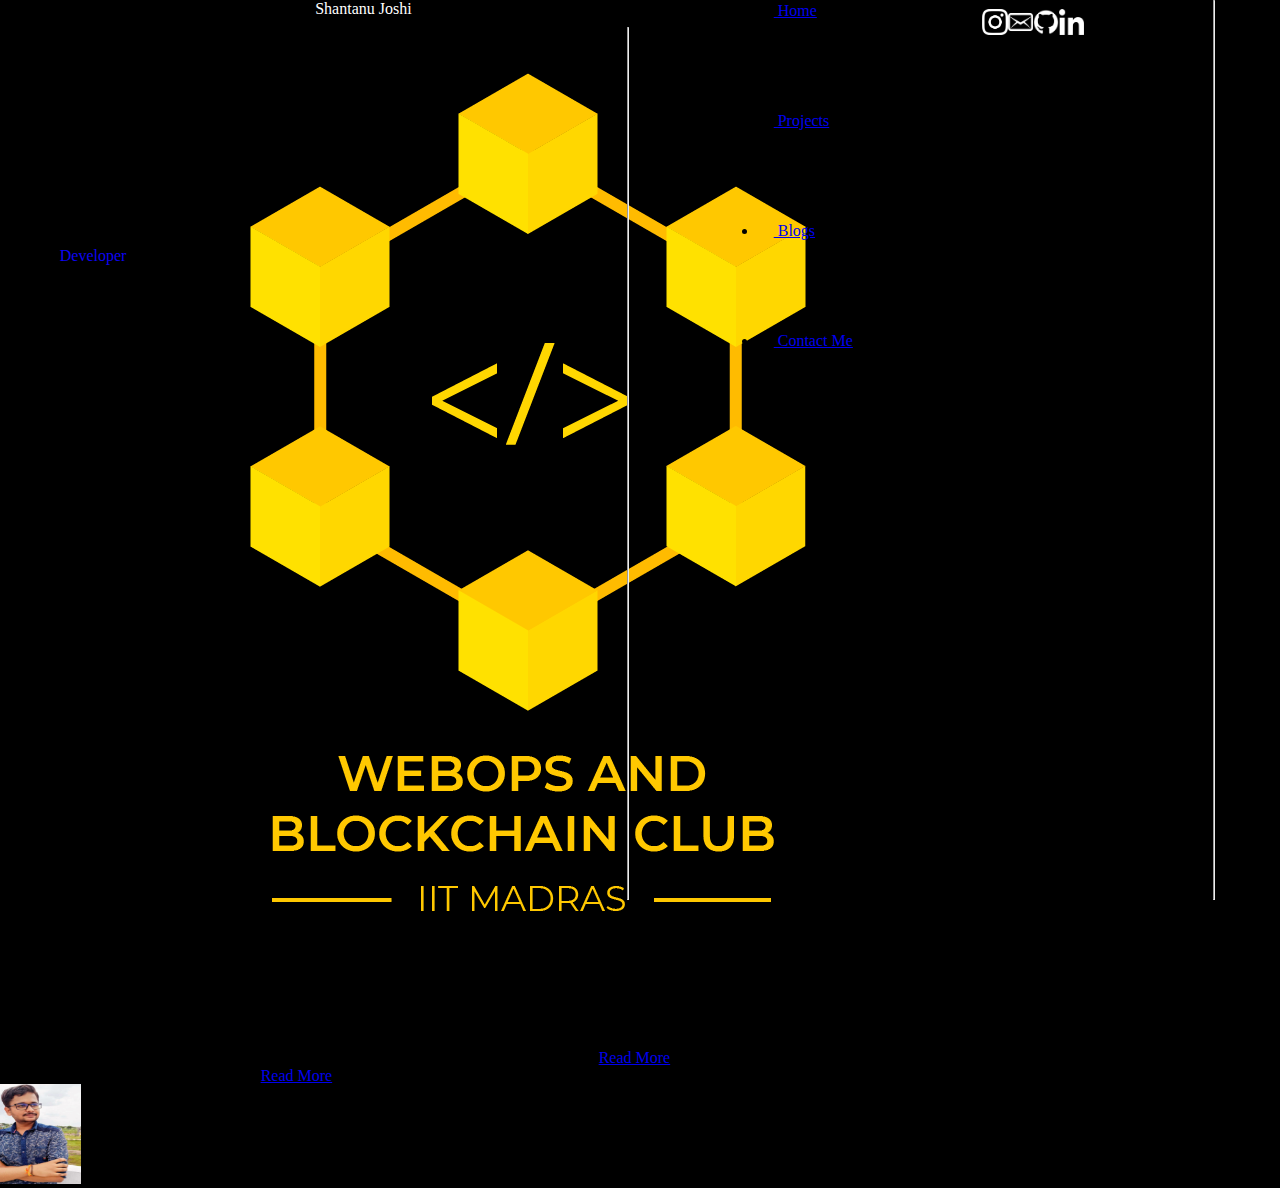
<file: blog.html>
<!DOCTYPE html>
<html lang="en">
<head>
    <meta charset="UTF-8">
    <meta http-equiv="X-UA-Compatible" content="IE=edge">
    <meta name="viewport" content="width=device-width, initial-scale=1.0">
    <link href="https://cdn.jsdelivr.net/npm/bootstrap@5.2.1/dist/css/bootstrap.min.css" rel="stylesheet" integrity="sha384-iYQeCzEYFbKjA/T2uDLTpkwGzCiq6soy8tYaI1GyVh/UjpbCx/TYkiZhlZB6+fzT" crossorigin="anonymous">
    <link rel="stylesheet" href="sidebar.css">
    <link rel="stylesheet" href="transition.css">
    <link rel="stylesheet" href="blog.css">
    <title>Blog</title>
</head>
<body>
    <div class="container">
    <div class="d-flex flex-column flex-shrink-0 p-3 text-dark bg-warning" style="width: 15vw; height: 100vh;">
        <img src="/images/WebopsandBlockchainLogo.2dd064ac.png">
          <img src="/image.jpg" width="100" height="100" alt="" />
      </div>
      <div class="name">
        Shantanu Joshi
      </div>
      <div id=flip>
        <div><div>Developer</div></div>
        <div><div>Entrepreneur</div></div>
        <div><div>Sportsman</div></div>
    </div>
        <a href="/" class="d-flex align-items-center mb-3 mb-md-0 me-md-auto text-white text-decoration-none">
          <svg class="bi me-2" width="40" height="32"><use xlink:href="#bootstrap"></use></svg>
        </a>
        <hr class="top">
        <ul class="nav nav-pills flex-column mb-auto">
          <li class="index">
            <a href="index.html" class="nav-link text-white" aria-current="page">
              <svg class="bi me-2" width="16" height="16"><use xlink:href="#home"></use></svg>
              Home
            </a>
          </li>
          <li class="project">
            <a href="Projects.html" class="nav-link text-white">
              <svg class="bi me-2" width="16" height="16"><use xlink:href="#table"></use></svg>
              Projects
            </a>
          </li>
          <li class="blog">
            <a href="blog.html" class="nav-link active bg-light text-warning">
              <svg class="bi me-2" width="16" height="16"><use xlink:href="#grid"></use></svg>
              Blogs
            </a>
          </li>
          <li class="contact">
            <a href="contact.html" class="nav-link text-white">
              <svg class="bi me-2" width="16" height="16"><use xlink:href="#people-circle"></use></svg>
              Contact Me
            </a>
          </li>
        </ul>

        <div class="transferLinks">
          <a href="https://www.instagram.com/vulcan_centaur/"><img src="./images/insta.png" alt=""></a>
          <a href="mailto:shinusrivastava@gmail.com?subject=Type%20your%20title%20here&amp;body=Talk%20to%20me%20buddy" target="_blank"><img src="./images/email.png" alt=""></a>
          <a href="https://github.com/Shivansh1917"><img src="./images/github.png" alt=""></a>
          <a href="https://www.linkedin.com/in/shivansh-srivastava-066b69193/"><img src="./images/linked.png" alt=""></a>
      </div>
        <hr>
      </div>
      <div class="main">
        <div class="ProjectContainer">
            <div class="Heading text-warning">My Blogs</div>
            <div class="Blogs display-flex">

                <div class="row text-light">
                    <div class="col-sm">
                        <div class="card bg-warning" style="width: 18rem;">
                          <!-- blog html code already put: -->
    <div class="card-body ">
      <h5 class="card-title">Getting Started with Cloud Computing</h5>
      <p class="card-text">A beginner friendly article to help newbie developers understand what cloud computing is!</p>
      <a href="https://cfi.iitm.ac.in/blog/new-blog-eCB4Nn0a8jqE" class="btn btn-light text-warning stretched-link">Read More</a>
    </div>
  </div>
  <div class="card bg-warning" style="width: 18rem;">
    <div class="card-body ">
      <h5 class="card-title">MUZERO. ** Shantanu Joshi **</h5>
      <p class="card-text">A look at MuZero, the most advanced reinforcement algorithm ever</p>
      <a href="https://cfi.iitm.ac.in/blog/muzero--the-undefeatable-player-FXLFngjSnGMa" class="btn btn-light text-warning stretched-link">Read More</a>
    </div>
  </div>
                    </div>
        
                          
                    </div>


                  </div>

                    </div>
                  </div>
    </div>
</div>
    <script src="https://cdn.jsdelivr.net/npm/bootstrap@5.2.1/dist/js/bootstrap.bundle.min.js" integrity="sha384-u1OknCvxWvY5kfmNBILK2hRnQC3Pr17a+RTT6rIHI7NnikvbZlHgTPOOmMi466C8" crossorigin="anonymous"></script>
</body>
</html>
</file>
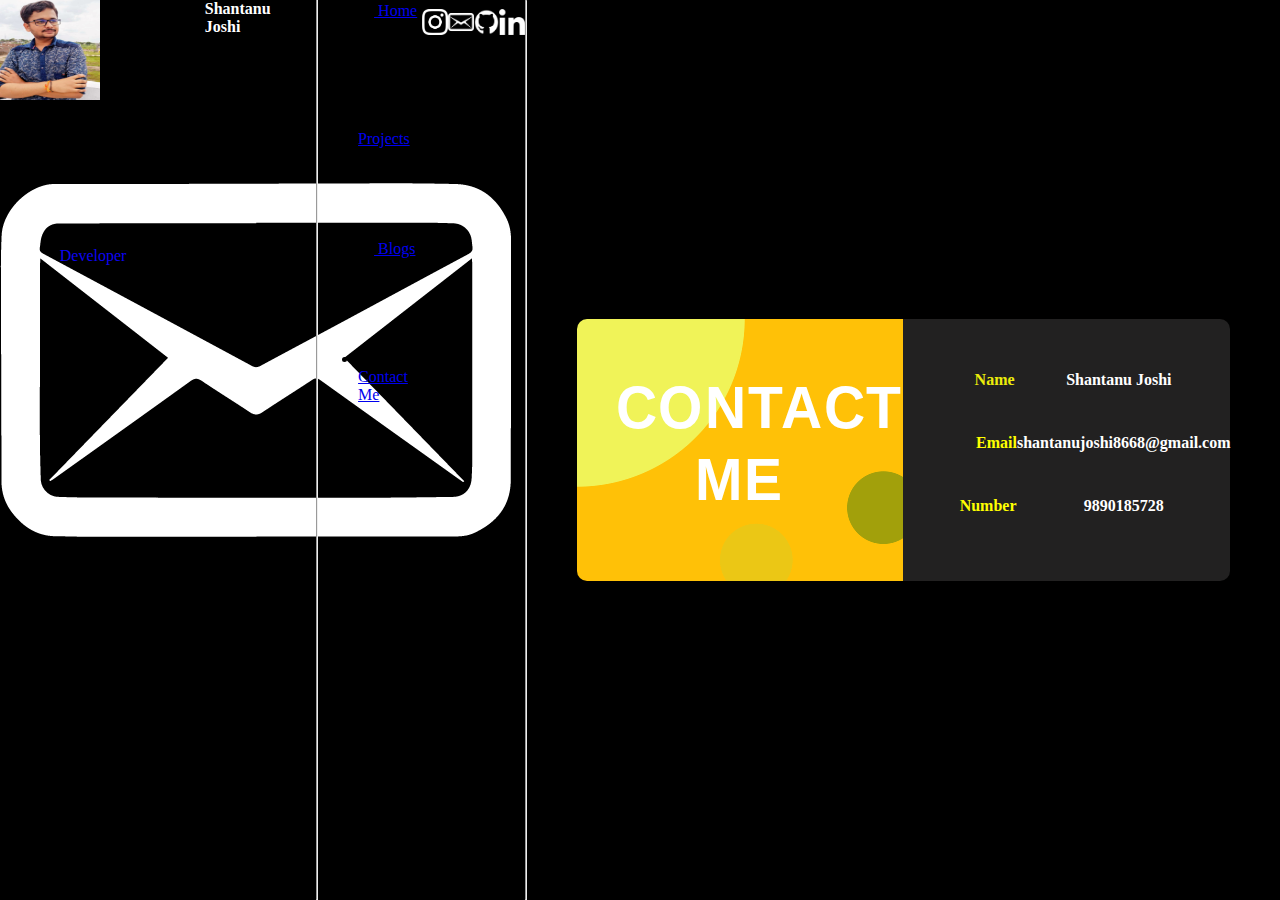
<file: contact.html>
<!DOCTYPE html>
<html lang="en">
<head>
    <meta charset="UTF-8">
    <meta http-equiv="X-UA-Compatible" content="IE=edge">
    <meta name="viewport" content="width=device-width, initial-scale=1.0">
    <link href="https://cdn.jsdelivr.net/npm/bootstrap@5.2.1/dist/css/bootstrap.min.css" rel="stylesheet" integrity="sha384-iYQeCzEYFbKjA/T2uDLTpkwGzCiq6soy8tYaI1GyVh/UjpbCx/TYkiZhlZB6+fzT" crossorigin="anonymous">
  <link rel="stylesheet" href="sidebar.css">
  <link rel="stylesheet" href="transition.css">
  <link rel="stylesheet" href="contact.css">
    <title>Document</title>
</head>
<body>
        <div class="d-flex flex-column flex-shrink-0 p-3 text-dark bg-warning" style="width: 15vw; height: 100vh;">
            <img src="/image.jpg" width="100" height="100" alt="" />
            <img src="/images/email.png" alt="">
          </div>
          <div class="name">
            Shantanu Joshi
          </div>
          <div id=flip>
            <div><div>Developer</div></div>
            <div><div>Entrepreneur</div></div>
            <div><div>Sportsman</div></div>
        </div>
            <a href="/" class="d-flex align-items-center mb-3 mb-md-0 me-md-auto text-white text-decoration-none">
              <svg class="bi me-2" width="40" height="32"><use xlink:href="#bootstrap"></use></svg>
            </a>
            <hr class="top">
            <ul class="nav nav-pills flex-column mb-auto">
              <li class="index">
                <a href="index.html" class="nav-link text-white" aria-current="page">
                  <svg class="bi me-2" width="16" height="16"><use xlink:href="#home"></use></svg>
                  Home
                </a>
              </li>
              <li class="project">
                <a href="Projects.html" class="nav-link text-white">
                  <svg class="bi me-2" width="16" height="16"><use xlink:href="#table"></use></svg>
                  Projects
                </a>
              </li>
              <li class="blog">
                <a href="blog.html" class="nav-link text-white">
                  <svg class="bi me-2" width="16" height="16"><use xlink:href="#grid"></use></svg>
                  Blogs
                </a>
              </li>
              <li class="contact">
                <a href="contact.html" class="nav-link active bg-light text-warning">
                  <svg class="bi me-2" width="16" height="16"><use xlink:href="#people-circle"></use></svg>
                  Contact Me
                </a>
              </li>
            </ul>
    
            <div class="transferLinks">
              <a href="https://www.instagram.com/vulcan_centaur/"><img src="./images/insta.png" alt=""></a>
              <a href="mailto:shantanujoshi8668@gmail.com?subject=Type%20your%20title%20here&amp;body=Talk%20to%20me%20buddy" target="_blank"><img src="./images/email.png" alt=""></a>
              <a href="https://github.com/Shivansh1917"><img src="./images/github.png" alt=""></a>
              <a href="https://www.linkedin.com/in/shivansh-srivastava-066b69193/"><img src="./images/linked.png" alt=""></a>
          </div>
            <hr>
          </div>
          <section id="contactDetails">
            <div class="contact-box">
              <div class="contact-links">
                <h2>CONTACT</h2>
                <h2>ME</h2>
              </div>
              <div class="contact-form-wrapper">
                  <div class="name">
                    <p class="head">Name</p>
                    <p class="answer">Shantanu Joshi</p>
                  </div>
                  <div class="email">
                    <p class="head">Email</p>
                    <p class="answer"> shantanujoshi8668@gmail.com</p>
                  </div>
                  <div class="number">
                    <p class="head">Number</p>
                    <p class="answer">9890185728</p>
                  </div>
              </div>
            </div>
          </section>

</body>
</html>
</file>
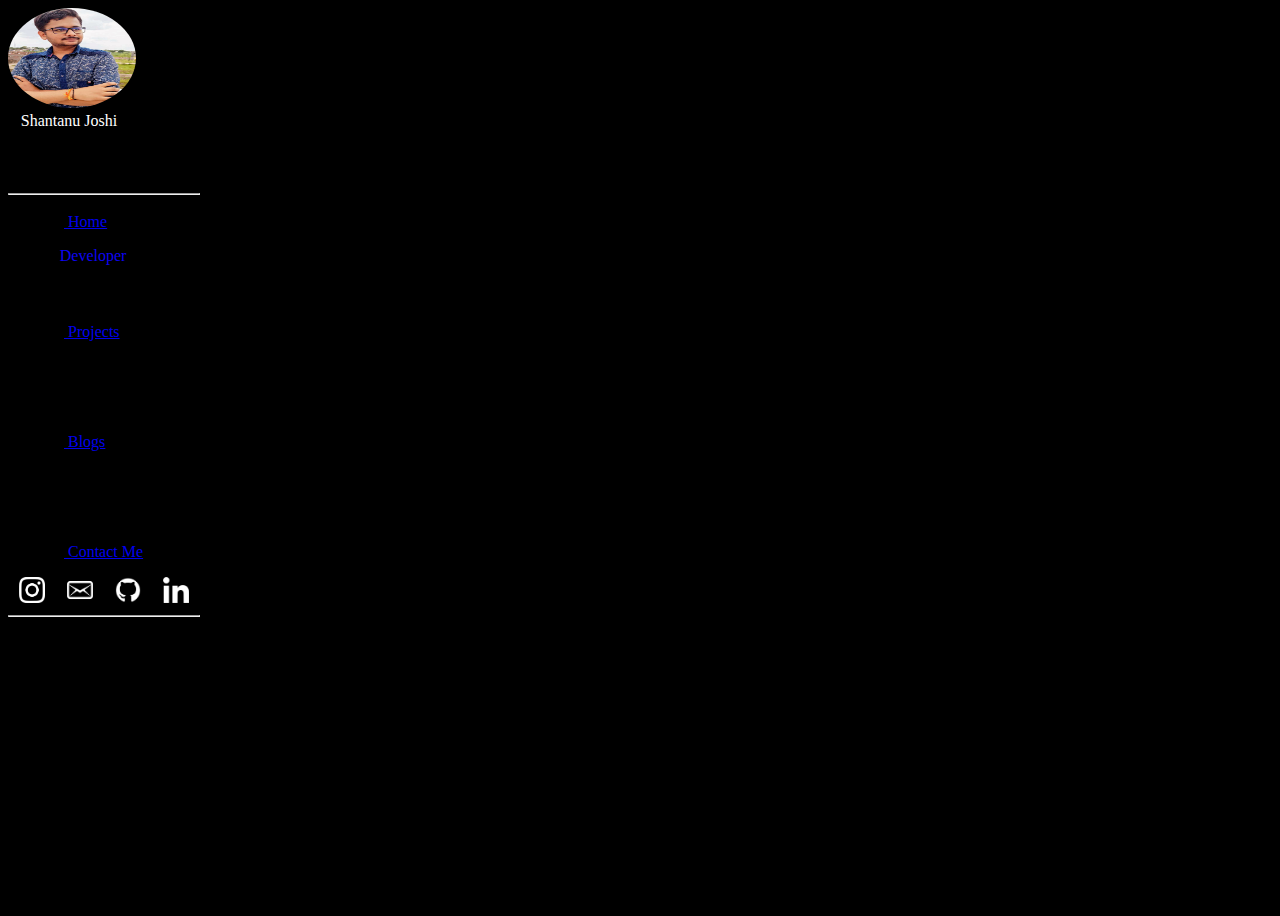
<file: Projects.html>
<!DOCTYPE html>
<html lang="en">
  <head>
    <meta charset="UTF-8" />
    <meta http-equiv="X-UA-Compatible" content="IE=edge" />
    <meta name="viewport" content="width=device-width, initial-scale=1.0" />
    <link
      href="https://cdn.jsdelivr.net/npm/bootstrap@5.2.1/dist/css/bootstrap.min.css"
      rel="stylesheet"
      integrity="sha384-iYQeCzEYFbKjA/T2uDLTpkwGzCiq6soy8tYaI1GyVh/UjpbCx/TYkiZhlZB6+fzT"
      crossorigin="anonymous"
    />
    <link rel="stylesheet" href="sidebar.css" />
    <link rel="stylesheet" href="transition.css" />
    <link rel="stylesheet" href="project.css" />
    <title>Project</title>
  </head>
  <body class="main">
    <div class="container">
      <div
        class="d-flex flex-column flex-shrink-0 p-3 text-dark bg-warning"
        style="width: 15vw; height: 100vh"
      >
        <div class="myImage">
          <img src="/image.jpg" width="100" height="100" alt="" />
        </div>
        <div class="name">Shantanu Joshi</div>
        <div id="flip">
          <div><div>Developer</div></div>
          <div><div>Entrepreneur</div></div>
          <div><div>Sportsman</div></div>
        </div>
        <a
          href="/"
          class="d-flex align-items-center mb-3 mb-md-0 me-md-auto text-white text-decoration-none"
        >
          <svg class="bi me-2" width="40" height="32">
            <use xlink:href="#bootstrap"></use>
          </svg>
        </a>
        <hr class="top" />
        <ul class="nav nav-pills flex-column mb-auto">
          <li class="index">
            <a
              href="index.html"
              class="nav-link text-white"
              aria-current="page"
            >
              <svg class="bi me-2" width="16" height="16">
                <use xlink:href="#home"></use>
              </svg>
              Home
            </a>
          </li>
          <li class="project">
            <a
              href="Projects.html"
              class="nav-link active bg-light text-warning"
            >
              <svg class="bi me-2" width="16" height="16">
                <use xlink:href="#table"></use>
              </svg>
              Projects
            </a>
          </li>
          <li class="blog">
            <a href="blog.html" class="nav-link text-white">
              <svg class="bi me-2" width="16" height="16">
                <use xlink:href="#grid"></use>
              </svg>
              Blogs
            </a>
          </li>
          <li class="contact">
            <a href="contact.html" class="nav-link text-white">
              <svg class="bi me-2" width="16" height="16">
                <use xlink:href="#people-circle"></use>
              </svg>
              Contact Me
            </a>
          </li>
        </ul>

        <div class="transferLinks">
          <a href="https://www.instagram.com/vulcan_centaur/"
            ><img src="./images/insta.png" alt=""
          /></a>
          <a
            href="mailto:shinusrivastava@gmail.com?subject=Type%20your%20title%20here&amp;body=Talk%20to%20me%20buddy"
            target="_blank"
            ><img src="./images/email.png" alt=""
          /></a>
          <a href="https://github.com/Shivansh1917"
            ><img src="./images/github.png" alt=""
          /></a>
          <a href="https://www.linkedin.com/in/shivansh-srivastava-066b69193/"
            ><img src="./images/linked.png" alt=""
          /></a>
        </div>
        <hr />
      </div>
      <div class="main">
        <div class="ProjectContainer">
          <div class="devInfo">
            <div class="Heading text-warning">My Projects</div>
          </div>
        </div>
      </div>
    </div>
    <script
      src="https://cdn.jsdelivr.net/npm/bootstrap@5.2.1/dist/js/bootstrap.bundle.min.js"
      integrity="sha384-u1OknCvxWvY5kfmNBILK2hRnQC3Pr17a+RTT6rIHI7NnikvbZlHgTPOOmMi466C8"
      crossorigin="anonymous"
    ></script>
  </body>
</html>
</file>
<file: sidebar.css>
.myImage{
    left: 4vw;
}
.myImage img{
    width: 10vw;
    border-radius: 50%;
}

.name{
    color: white;
    margin-left: 1vw;
}
.top{
    margin-top: 3vh;
}

.project{
    margin-top: 10vh;
}

.blog{
    margin-top: 10vh;
}

.contact{
    margin-top: 10vh;    
}

.transferLinks{
    display: flex;
    justify-content: space-around;
    margin-top: 1vh;;
}

.transferLinks img{
    height: 2vw;
}
</file>
<file: transition.css>
@import url('https://fonts.googleapis.com/css?family=Roboto:700');

  #containers {
    color:rgb(255, 255, 255);
    font-size:36px;
    font-weight:bold;
    padding-top:200px;  
    position:fixed;
    width:100%;
    bottom:60%;
    display:flex;
    /* margin-left: 194px; */
    flex-direction: column;
  }
  
  #flip {
    height:50px;
    overflow:hidden;
    position: absolute;
    top: 27vh;
    left: -1.5vw;
  }
  
  #flip > div > div {
    color:rgb(13, 5, 242);
    padding:4px 12px;
    height:45px;
    margin-bottom:45px;
    display:inline-block;
    margin-left: 67px;
}
  
  #flip div:first-child {
    animation: show 5s linear infinite;
  }

  
  @keyframes show {
    0% {margin-top:-270px;}
    5% {margin-top:-180px;}
    33% {margin-top:-180px;}
    38% {margin-top:-90px;}
    66% {margin-top:-90px;}
    71% {margin-top:0px;}
    99.99% {margin-top:0px;}
    100% {margin-top:-270px;}
  }
</file>
<file: blog.css>
*{
    margin: 0;
    padding: 0;
}


body{
    background-color: black;
}

.d-flex{
    margin-left: -6.5vw;
}
.ProjectContainer {
    top: 2vh;
    text-align: center;
    margin-left: 8vw;
}

.container {
    margin-left: 0px !important;
    padding-left: 0px !important;
    margin-right: 0px !important;
    padding-right: 0px !important;
    display: flex;
    justify-content: space-around;
}


.Heading{
    font-size: 30px;
}

.Blogs {
    margin-top: 5vh;
}

.card {
    margin-top: 2vh;
}

.col-sm{
    display: flex;
}

.col-sm .card{
    margin-left: 50px;
}
</file>
<file: contact.css>
@import url('https://fonts.googleapis.com/css2?family=Poppins:ital,wght@0,100;0,200;0,300;0,400;0,500;0,600;0,700;0,800;0,900;1,100;1,200;1,300;1,400;1,500;1,600;1,700;1,800;1,900&display=swap');

@import url('https://fonts.googleapis.com/css2?family=Arimo:ital,wght@0,400;0,500;0,600;0,700;1,400;1,500;1,600;1,700&display=swap');

* {
  margin: 0;
  box-sizing: border-box;
}

body {
    display: flex;
    justify-content: space-around;
    background-color: #000000;
}



.links ul{
    list-style: none;
}

#contactDetails {
  display: flex;
  justify-content: center;
  align-items: center;
  width: 87vw;
}

.contact-box {
  width: clamp(100px, 90%, 1000px);
  margin: 80px 50px;
  display: flex;
  flex-wrap: wrap;
}

.contact-links, .contact-form-wrapper {
  width: 50%;
  padding: 8% 5% 10% 5%;
}


.contact-links {
  background:
    radial-gradient(
      circle at 55% 92%, #ebc715 0 12%, transparent 12.2%
    ), 
    radial-gradient(
      circle at 94% 72%, #a2a00b 0 10%, transparent 10.2%
    ), 
    radial-gradient(
      circle at 20% max(78%, 350px), #e6df26 0 7%, transparent 7.2%
    ), 
    radial-gradient(
      circle at 0% 0%, #f0f358 0 40%, transparent 40.2%
    ), 
    #1f2e43;
  border-radius: 10px 0 0 10px;
  background-color: #ffc107;
}

.contact-form-wrapper {
  background-color: #2a2828d1;
  border-radius: 0 10px 10px 0;
  color: white;
}


.name{
display: flex;
justify-content: space-around;
padding-bottom: 5vh;
font-weight: bold;
}

.name .head{
color: rgb(236, 236, 11); 
}
.email{
display: flex;
justify-content: space-around;
margin-left: 40px;
padding-bottom: 5vh;
font-weight: bold;
}

.email .head{
color: yellow;  
}
.number{
display: flex;  
justify-content: space-around;
margin-left: -10px;
font-weight: bold;
}
.number .head{
color: yellow;
}
h2 {
  font-family: 'Arimo', sans-serif;
  color: #fff;
  font-size: clamp(30px, 6vw, 60px);
  letter-spacing: 2px;
  text-align: center;
  transform: scale(.95, 1);
}

.links {
  display: flex;
  flex-wrap: wrap;
  justify-content: center;
  padding-top: 50px;
}

.d-flex ul {
  margin-top: -17px;
}

.top{
  margin-top: -4vh;
}
</file>
<file: project.css>
.main{
    background-color: rgb(0, 0, 0);
    width: 85vw;
    margin-right: -15vw;
}
.ProjectContainer {
    top: 2vh;
    text-align: center;
}

.container {
    display: flex;
    margin-left: 0px !important;
    padding-left: 0px !important;
    margin-right: 0px !important;
    padding-right: 0px !important;
}
.carousel-item img {
    height: 90vh;
    width: 90vh;
}

.carousel-caption{
    padding: 3px;
}

.Heading{
    font-size: 30px;
}

button{
    color: yellow;
}
</file>
